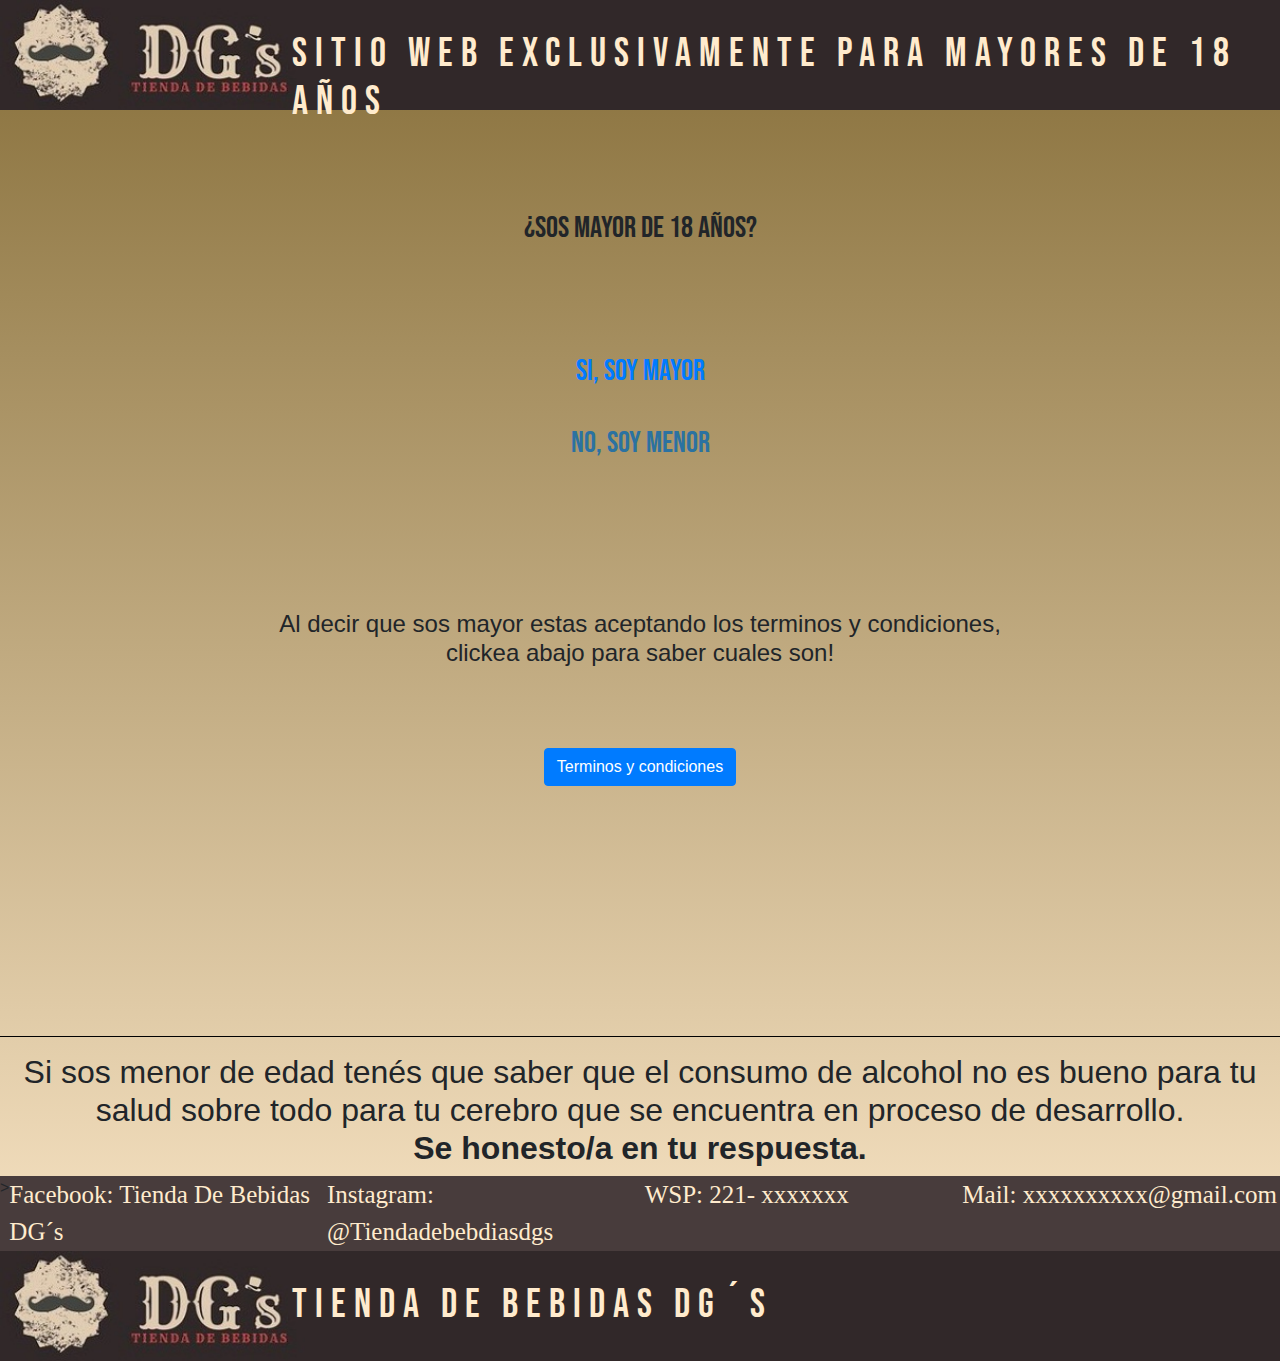
<file: index.html>
<!DOCTYPE html>
<html lang="en">
<head>
    <meta charset="UTF-8">
    <meta http-equiv="X-UA-Compatible" content="IE=edge">
    <meta name="viewport" content="width=device-width, initial-scale=1.0">
    <meta name="keywords" content="alcohol, bebidas, venta, barato, fernet, vodka, gin, vinos, tienda, botella, cerveza">
    <meta name="description" content="Tienda de Bebidas DG´s ofrece una alta variedad de productos al mejor precio del mercado, dentro de la pagina podrás encontrar la bebida que buscas al mejor precio. ">
    <link rel="stylesheet" href="pgs/formato.css">
    <link rel="preconnect" href="https://fonts.googleapis.com">
    <link rel="preconnect" href="https://fonts.gstatic.com" crossorigin>
    <link href="https://fonts.googleapis.com/css2?family=Bebas+Neue&display=swap" rel="stylesheet">
    <link href="https://fonts.googleapis.com/css2?family=Bebas+Neue&family=IM+Fell+English+SC&display=swap" rel="stylesheet">
    <link rel="stylesheet" href="https://maxcdn.bootstrapcdn.com/bootstrap/4.5.2/css/bootstrap.min.css">
    <script src="https://ajax.googleapis.com/ajax/libs/jquery/3.5.1/jquery.min.js"></script>
    <script src="https://cdnjs.cloudflare.com/ajax/libs/popper.js/1.16.0/umd/popper.min.js"></script>
    <script src="https://maxcdn.bootstrapcdn.com/bootstrap/4.5.2/js/bootstrap.min.js"></script>
    <link rel="shortcut icon" href="img/botella-de-cerveza.png">
    <title>Sos Mayor de 18 años?</title>
  <style>

    </style>
</head>
<body class="body">
    <section class="sectioninicial">
        <div class="izqlogo">
        <img src="img/dgs.jpg" alt="logo" >
        </div>
        <div class="izqtitulo">
        <h1 class="h1"> Sitio web exclusivamente para mayores de 18 años </h1> 
        </div>
        
    </section>
    <center>
    <h2 class="label2 ">¿Sos mayor de 18 años?</h2><br><br><br><br>
    <h2 class= for="SI"> <a href="pgs/indexproyecto.html" class="tamaño "> Si, soy mayor</a></h2> <br>
     <button class="label button" for="NO" data-toggle="modal" data-target="#myModal"> No, soy menor</button>
    </center>
    <div class="container ">
        
        
        </button>
      
        <!-- The Modal -->
        <div class="modal" id="myModal">
          <div class="modal-dialog">
            <div class="modal-content">
            
              <!-- Modal Header -->
              <div class="modal-header">
                <h4 class="modal-title">Lo sentimos!</h4>
                <button type="button" class="close" data-dismiss="modal">&times;</button>
              </div>
              
              <!-- Modal body -->
              <div class="modal-body">
                Esta pagina es exclusivamente para mayores de 18 años
              </div>
              
              <!-- Modal footer -->
              <div class="modal-footer">
                <button type="button" class="btn btn-danger" data-dismiss="modal">Close</button>
              </div>
              
            </div>
          </div>
        </div>
        
      </div>
   <center> <div class="container">
        <br><br><br><br><br><br>
<h4>Al decir que sos mayor estas aceptando los terminos y condiciones, <br>clickea abajo para saber cuales son!</h4>
       <br><br><br><button type="button" class="btn btn-primary" data-toggle="collapse" data-target="#demo">Terminos y condiciones</button>
        <div id="demo" class="collapse">
         Lorem ipsum dolor, sit amet consectetur adipisicing elit. Cum similique dignissimos repellat pariatur consectetur, eius libero molestias, eaque ad ipsum voluptatibus consequuntur. Eum, iste aspernatur impedit ullam quibusdam facere, animi repudiandae, explicabo ducimus eaque adipisci totam voluptatem! Nostrum ab laboriosam minus voluptatibus ea! Enim temporibus aperiam quam necessitatibus reiciendis autem ullam dolorum quibusdam eligendi omnis quisquam ut a veniam totam, modi iure excepturi odit vitae doloribus vel, quidem repellendus. Possimus quaerat iure vitae consequatur quam unde perspiciatis molestias quia. Modi, iusto dolorem quod tenetur autem impedit repellat vero? Tenetur pariatur qui suscipit sequi nihil itaque a doloremque laudantium. Unde praesentium vero excepturi, molestiae a sed perferendis ad, esse error, suscipit optio tempore asperiores dignissimos vel fuga exercitationem! Voluptatem autem, quasi dignissimos, nam sunt tempora provident qui necessitatibus delectus iure eligendi odit assumenda fuga et obcaecati reprehenderit praesentium doloremque nemo deleniti blanditiis commodi ipsa! Nemo tempore sequi nesciunt est, iure autem!
        </div>
      </div>
    </center>
    <hr color="black" class="hr">
     <center><h2> Si sos menor de edad tenés que saber que el consumo de alcohol no es bueno para tu salud sobre todo para tu cerebro que se encuentra en proceso de desarrollo. <br> <center><strong> Se honesto/a en tu respuesta.</strong></center>
    </h2></center>
 
    <section class="flex1">>
        <div class="div "><a href="https://www.facebook.com/search/top?q=dg%27s%20tienda%20de%20bebidas" class="a a1 "> Facebook: Tienda De Bebidas DG´s</a></div> <div class="div div1"><a href="https://www.instagram.com/tiendadebebidasdgs/?hl=es" class="a a1 "> Instagram: @Tiendadebebdiasdgs</a> </div> <div class="div div1"><a href="" class="a a1 ">WSP: 221- xxxxxxx </a></div> <div class="div div1"><a href="" class="a  "> Mail: xxxxxxxxxx@gmail.com </a></div>
      
    </section>
 
      <section >

      </section>
        <section class="sectioninicial">
        <div class="izqlogo">
          <img src="img/dgs.jpg" alt="logo">
        </div>
          <div class="izqtitulo">
        <h2 class="h1" >Tienda De Bebidas DG´s</h2>
      </div>  
      </section>
        

    
</body>
</html>
</file>
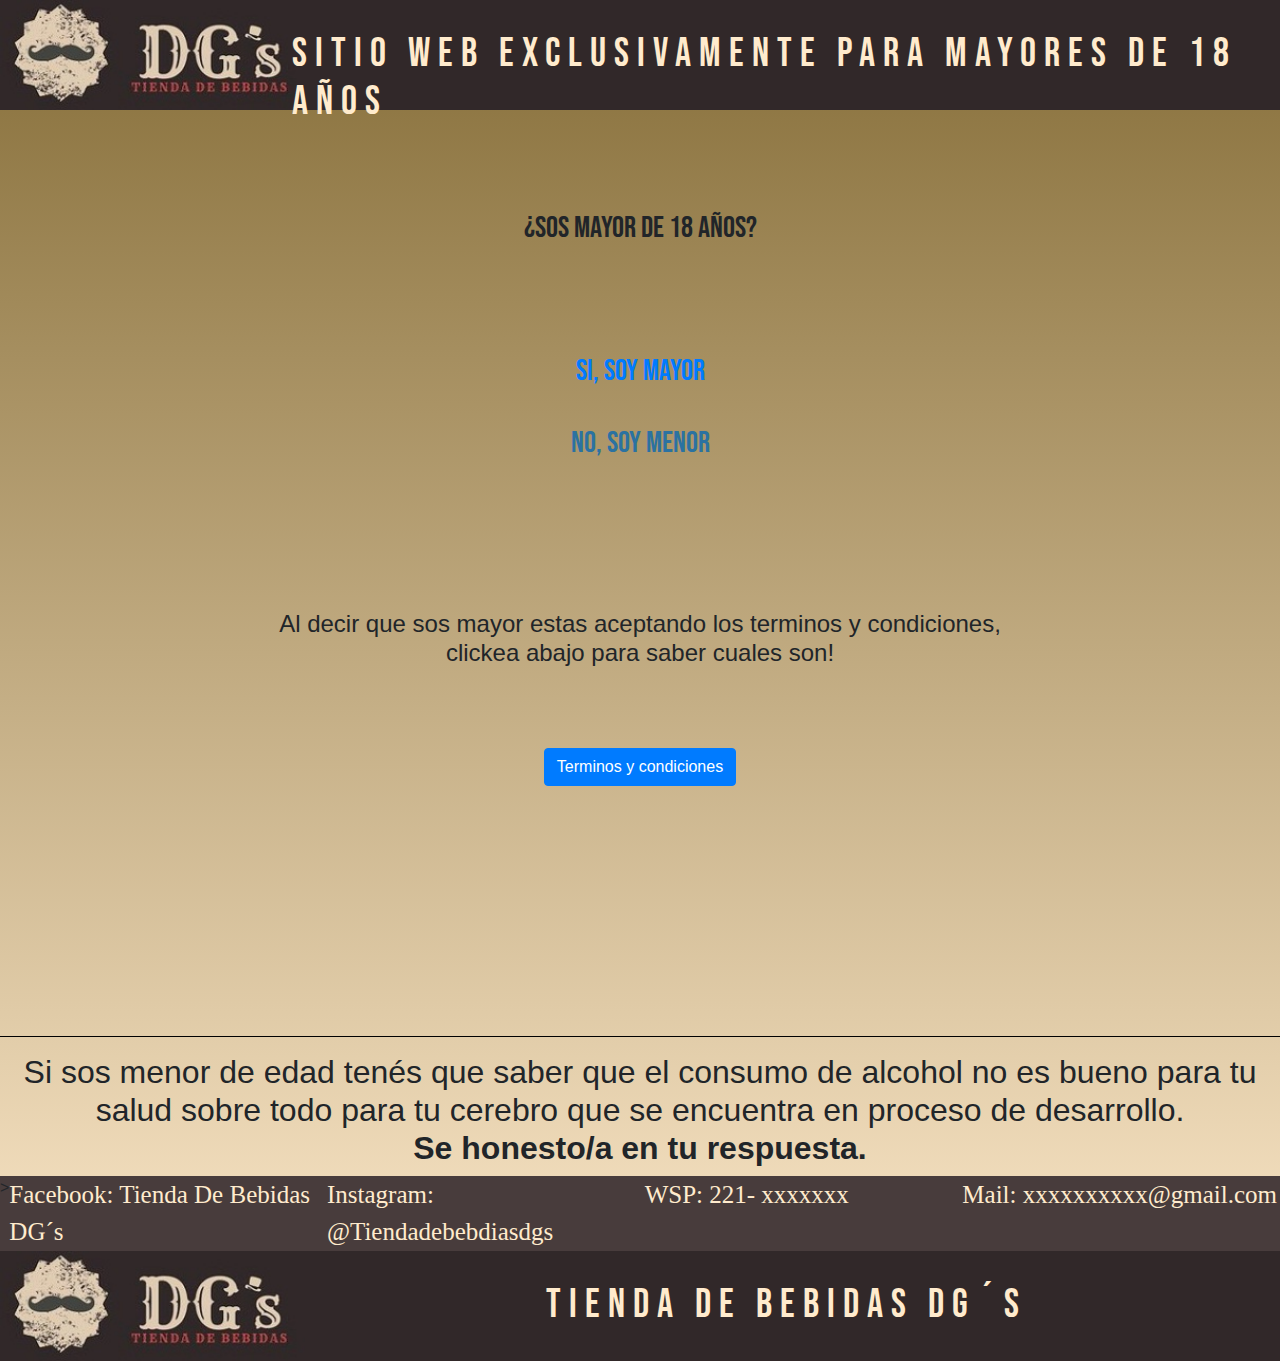
<file: indexinicial.html>
<!DOCTYPE html>
<html lang="en">
<head>
    <meta charset="UTF-8">
    <meta http-equiv="X-UA-Compatible" content="IE=edge">
    <meta name="viewport" content="width=device-width, initial-scale=1.0">
    <meta name="keywords" content="alcohol, bebidas, venta, barato, fernet, vodka, gin, vinos, tienda, botella, cerveza">
    <meta name="description" content="Tienda de Bebidas DG´s ofrece una alta variedad de productos al mejor precio del mercado, dentro de la pagina podrás encontrar la bebida que buscas al mejor precio. ">
    <link rel="stylesheet" href="pgs/formato.css">
    <link rel="preconnect" href="https://fonts.googleapis.com">
    <link rel="preconnect" href="https://fonts.gstatic.com" crossorigin>
    <link href="https://fonts.googleapis.com/css2?family=Bebas+Neue&display=swap" rel="stylesheet">
    <link href="https://fonts.googleapis.com/css2?family=Bebas+Neue&family=IM+Fell+English+SC&display=swap" rel="stylesheet">
    <link rel="stylesheet" href="https://maxcdn.bootstrapcdn.com/bootstrap/4.5.2/css/bootstrap.min.css">
    <script src="https://ajax.googleapis.com/ajax/libs/jquery/3.5.1/jquery.min.js"></script>
    <script src="https://cdnjs.cloudflare.com/ajax/libs/popper.js/1.16.0/umd/popper.min.js"></script>
    <script src="https://maxcdn.bootstrapcdn.com/bootstrap/4.5.2/js/bootstrap.min.js"></script>
    <link rel="shortcut icon" href="img/botella-de-cerveza.png">
    <title>Sos Mayor de 18 años?</title>
  <style>

    </style>
</head>
<body class="body">
    <section class="sectioninicial">
        <div class="izqlogo">
        <img src="img/dgs.jpg" alt="logo" >
        </div>
        <div class="izqtitulo">
        <h1 class="h1"> Sitio web exclusivamente para mayores de 18 años</h1> 
        </div>
        
    </section>
    <center>
    <h2 class="label2 ">¿Sos mayor de 18 años?</h2><br><br><br><br>
    <h2 class= for="SI"> <a href="pgs/indexproyecto.html" class="tamaño "> Si, soy mayor</a></h2> <br>
     <button class="label button" for="NO" data-toggle="modal" data-target="#myModal"> No, soy menor</button>
    </center>
    <div class="container ">
        
        
        </button>
      
        <!-- The Modal -->
        <div class="modal" id="myModal">
          <div class="modal-dialog">
            <div class="modal-content">
            
              <!-- Modal Header -->
              <div class="modal-header">
                <h4 class="modal-title">Lo sentimos!</h4>
                <button type="button" class="close" data-dismiss="modal">&times;</button>
              </div>
              
              <!-- Modal body -->
              <div class="modal-body">
                Esta pagina es exclusivamente para mayores de 18 años
              </div>
              
              <!-- Modal footer -->
              <div class="modal-footer">
                <button type="button" class="btn btn-danger" data-dismiss="modal">Close</button>
              </div>
              
            </div>
          </div>
        </div>
        
      </div>
   <center> <div class="container">
        <br><br><br><br><br><br>
<h4>Al decir que sos mayor estas aceptando los terminos y condiciones, <br>clickea abajo para saber cuales son!</h4>
       <br><br><br><button type="button" class="btn btn-primary" data-toggle="collapse" data-target="#demo">Terminos y condiciones</button>
        <div id="demo" class="collapse">
         Lorem ipsum dolor, sit amet consectetur adipisicing elit. Cum similique dignissimos repellat pariatur consectetur, eius libero molestias, eaque ad ipsum voluptatibus consequuntur. Eum, iste aspernatur impedit ullam quibusdam facere, animi repudiandae, explicabo ducimus eaque adipisci totam voluptatem! Nostrum ab laboriosam minus voluptatibus ea! Enim temporibus aperiam quam necessitatibus reiciendis autem ullam dolorum quibusdam eligendi omnis quisquam ut a veniam totam, modi iure excepturi odit vitae doloribus vel, quidem repellendus. Possimus quaerat iure vitae consequatur quam unde perspiciatis molestias quia. Modi, iusto dolorem quod tenetur autem impedit repellat vero? Tenetur pariatur qui suscipit sequi nihil itaque a doloremque laudantium. Unde praesentium vero excepturi, molestiae a sed perferendis ad, esse error, suscipit optio tempore asperiores dignissimos vel fuga exercitationem! Voluptatem autem, quasi dignissimos, nam sunt tempora provident qui necessitatibus delectus iure eligendi odit assumenda fuga et obcaecati reprehenderit praesentium doloremque nemo deleniti blanditiis commodi ipsa! Nemo tempore sequi nesciunt est, iure autem!
        </div>
      </div>
    </center>
    <hr color="black" class="hr">
     <center><h2> Si sos menor de edad tenés que saber que el consumo de alcohol no es bueno para tu salud sobre todo para tu cerebro que se encuentra en proceso de desarrollo. <br> <center><strong> Se honesto/a en tu respuesta.</strong></center>
    </h2></center>
 
    <section class="flex1">>
        <div class="div "><a href="https://www.facebook.com/search/top?q=dg%27s%20tienda%20de%20bebidas" class="a a1 "> Facebook: Tienda De Bebidas DG´s</a></div> <div class="div div1"><a href="https://www.instagram.com/tiendadebebidasdgs/?hl=es" class="a a1 "> Instagram: @Tiendadebebdiasdgs</a> </div> <div class="div div1"><a href="" class="a a1 ">WSP: 221- xxxxxxx </a></div> <div class="div div1"><a href="" class="a  "> Mail: xxxxxxxxxx@gmail.com </a></div>
      
    </section>
    <center>
      <section >

      </section>
        <section class="sectioninicial">
        <div class="izqlogo">
          <img src="img/dgs.jpg" alt="logo">
        </div>
          <div class="izqtitulo">
        <h2 class="h1" >Tienda De Bebidas DG´s</h2>
      </div>  
      </section>
        </center>
       

    
</body>
</html>
</file>
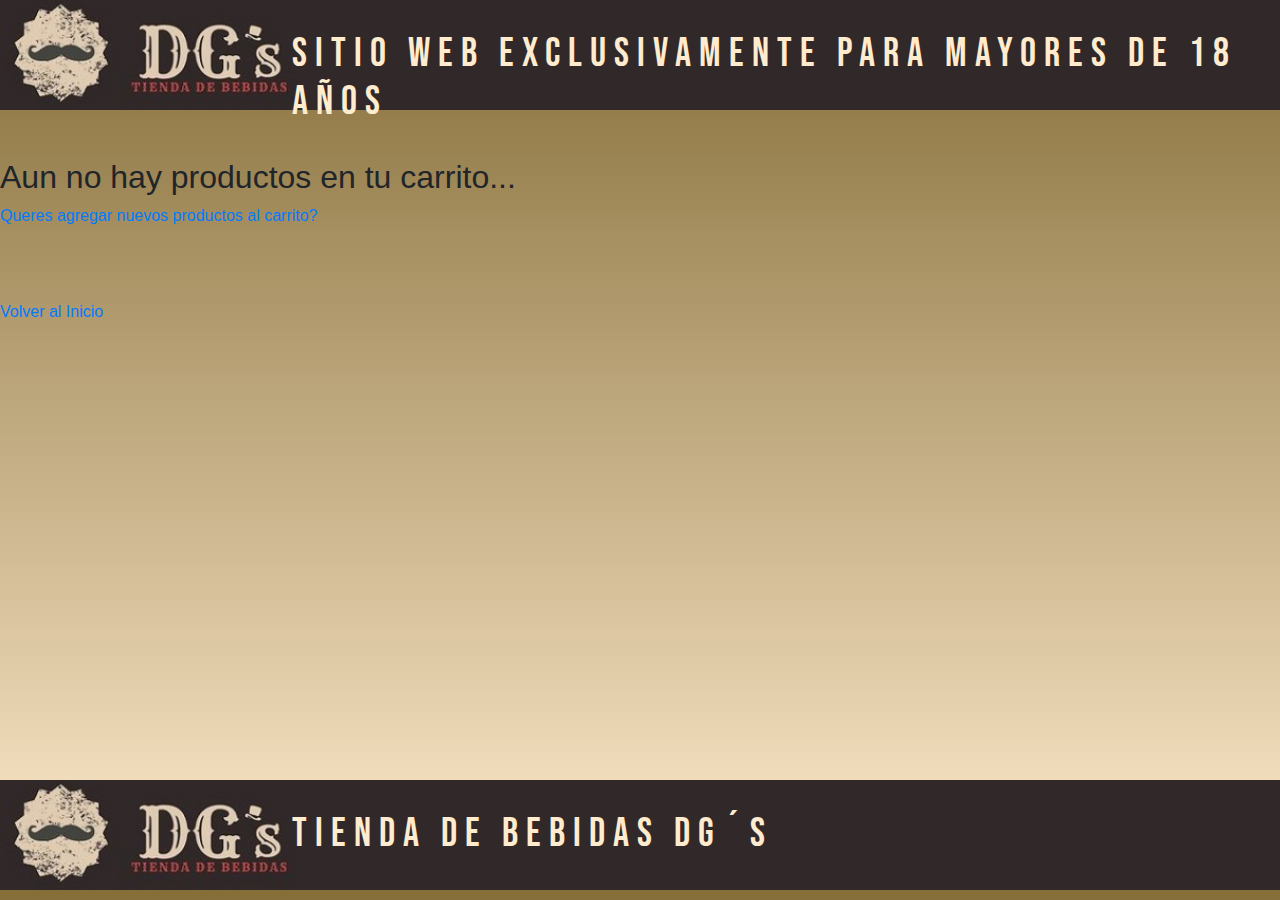
<file: pgs/Carrito.html>
<!DOCTYPE html>
<html lang="en">
<head>
    <meta charset="UTF-8">
    <meta http-equiv="X-UA-Compatible" content="IE=edge">
    <meta name="viewport" content="width=device-width, initial-scale=1.0">
    <link rel="stylesheet" href="formato.css">
    <link rel="preconnect" href="https://fonts.googleapis.com">
    <link rel="preconnect" href="https://fonts.gstatic.com" crossorigin>
    <link href="https://fonts.googleapis.com/css2?family=Bebas+Neue&display=swap" rel="stylesheet">
    <link href="https://fonts.googleapis.com/css2?family=Bebas+Neue&family=IM+Fell+English+SC&display=swap" rel="stylesheet">
    <link rel="stylesheet" href="https://maxcdn.bootstrapcdn.com/bootstrap/4.5.2/css/bootstrap.min.css">
    <script src="https://ajax.googleapis.com/ajax/libs/jquery/3.5.1/jquery.min.js"></script>
    <script src="https://cdnjs.cloudflare.com/ajax/libs/popper.js/1.16.0/umd/popper.min.js"></script>
    <script src="https://maxcdn.bootstrapcdn.com/bootstrap/4.5.2/js/bootstrap.min.js"></script>
    <link rel="shortcut icon" href="img/botella-de-cerveza.png">
    <title>Carrito</title>
    <style>
          
    </style>
</head>
<body class="body">
    <section class="sectioninicial">
        <div class="izqlogo">
        <img src="img/dgs.jpg" alt="logo" >
        </div>
        <div class="izqtitulo">
          <h1 class="h1"> Sitio web exclusivamente para mayores de 18 años</h1> 
          </div>
    </section>
       <br><br> <h2>Aun no hay productos en tu carrito...</h2>
       <div class="containe">
        
        <a href="#" data-toggle="popover" title="" data-content="Clickea en volver a inicio y agregá los productos que quieras!">Queres agregar nuevos productos al carrito?</a>
      </div>   
      <br><br><br><a href="indexproyecto.html">Volver al Inicio</a>
       <br><br><br><br><br><br><br><br><br><br><br><br><br><br><br><br><br><br><br><br>
    
       <section class="sectioninicial">
        <div class="izqlogo">
        <img src="img/dgs.jpg" alt="logo" >
        </div>
        <div class="izqtitulo">
        <h1 class="h1"> Tienda De Bebidas DG´S</h1> 
        </div>
        </section>
        
        <script>
            $(document).ready(function(){
              $('[data-toggle="popover"]').popover();
            });
            </script>
    
</body>
</html>
</file>
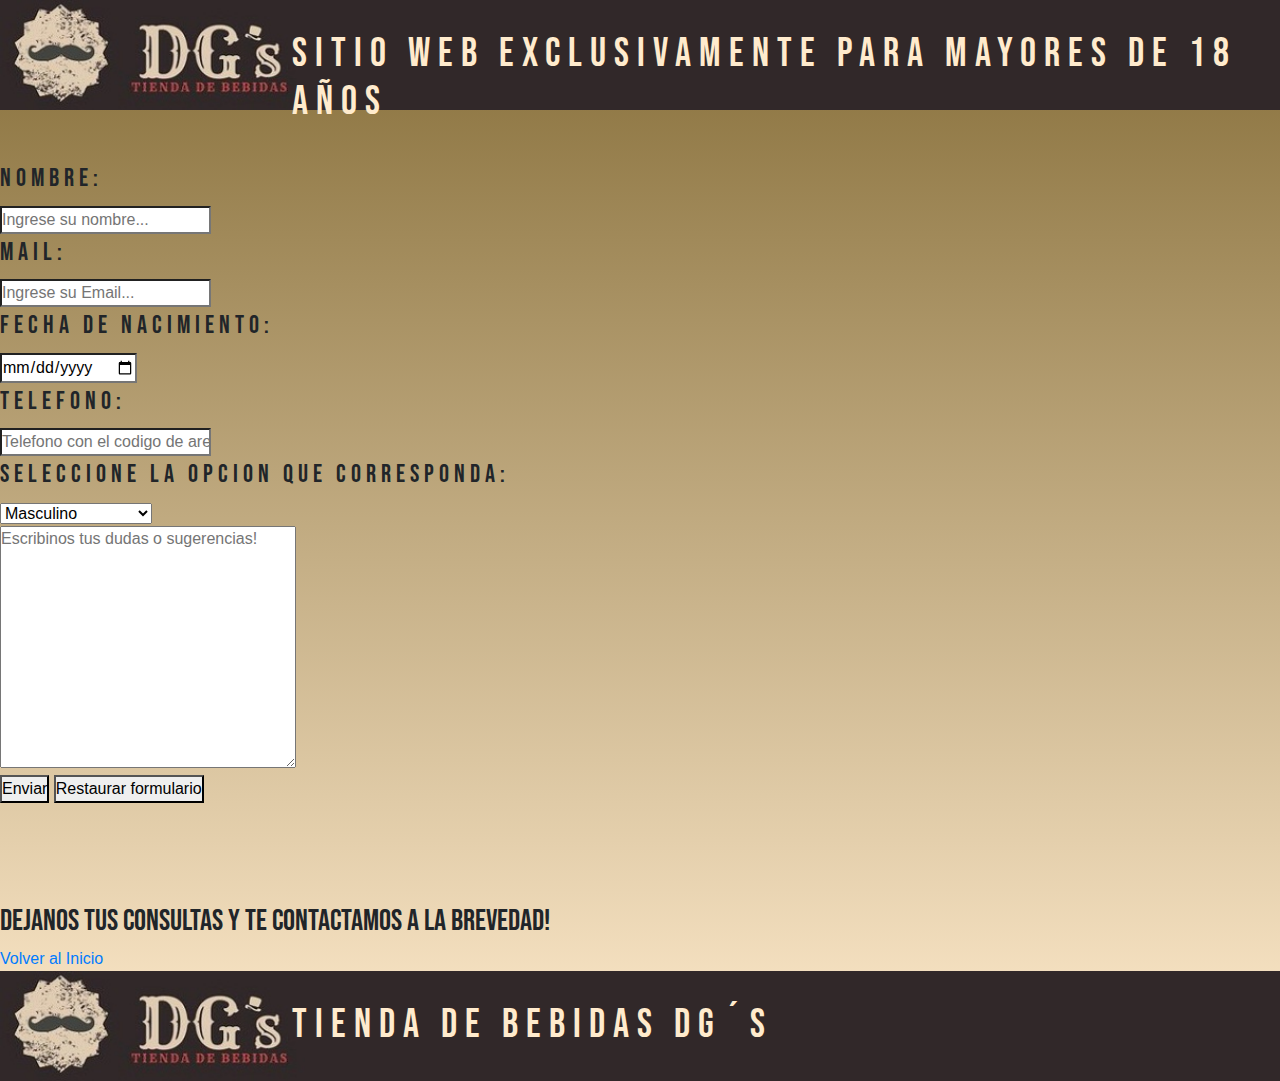
<file: pgs/Contacto.html>
<!DOCTYPE html>
<html lang="en">
<head>
    <meta charset="UTF-8">
    <meta http-equiv="X-UA-Compatible" content="IE=edge">
    <meta name="viewport" content="width=device-width, initial-scale=1.0">
    <link rel="stylesheet" href="formato.css">
    <link rel="preconnect" href="https://fonts.googleapis.com">
    <link rel="preconnect" href="https://fonts.gstatic.com" crossorigin>
    <link href="https://fonts.googleapis.com/css2?family=Bebas+Neue&display=swap" rel="stylesheet">
    <link href="https://fonts.googleapis.com/css2?family=Bebas+Neue&family=IM+Fell+English+SC&display=swap" rel="stylesheet">
    <link rel="stylesheet" href="https://maxcdn.bootstrapcdn.com/bootstrap/4.5.2/css/bootstrap.min.css">
    <script src="https://ajax.googleapis.com/ajax/libs/jquery/3.5.1/jquery.min.js"></script>
    <script src="https://cdnjs.cloudflare.com/ajax/libs/popper.js/1.16.0/umd/popper.min.js"></script>
    <script src="https://maxcdn.bootstrapcdn.com/bootstrap/4.5.2/js/bootstrap.min.js"></script>
    <link rel="shortcut icon" href="img/botella-de-cerveza.png">
    <title>Pagina Principal </title>
<title>Contacto</title>


</head>
<body class="body">
    <section class="sectioninicial">
        <div class="izqlogo">
        <img src="img/dgs.jpg" alt="logo" >
        </div>
        <div class="izqtitulo">
        <h1 class="h1"> Sitio web exclusivamente para mayores de 18 años</h1> 
        </div>
        
    </section>
        <section class="tabla">
            <form >
           <fieldset>
       <label class="label1" for="Nombre">Nombre:</label><br>
       <input type="text"name="Nombre" placeholder="Ingrese su nombre..."><br>
       <label class="label1" for="Mail"> Mail:</label><br>
        <input type="text" name="Mail" placeholder="Ingrese su Email..."><br>
        <label class="label1" for="Fecha de Nacimiento">Fecha de Nacimiento:</label><br>
       <input type="date" name="Fecha de Nacimiento"><br>
       <label class="label1" for="Telefono">Telefono:</label><br>
       <input type="text" name="Teléfono" placeholder="Telefono con el codigo de area y sin el 15..."><br>
       <label  class="label1"for="Sexo"> Seleccione la opcion que corresponda:</label><br>
        <select name="Sexo" >
            <option value="Masculino">Masculino</option>
            <option value="Femenino">Femenino</option>
            <option value="Otro">Otro</option>
            <option value="Prefiero no decirlo">Prefiero no decirlo</option>
        </select><br>
        <textarea name="" id="" cols="30" rows="10" placeholder="Escribinos tus dudas o sugerencias!"></textarea><br>
        <input type="submit" value="Enviar"> <input type="reset" value="Restaurar formulario"><br>
       </fieldset>
        
        <h2 class="label2">Dejanos tus consultas y te contactamos a la brevedad!</h2>
    </form>
    <a href="indexproyecto.html"> Volver al Inicio    </a>
    <section class="sectioninicial">
        <div class="izqlogo">
        <img src="img/dgs.jpg" alt="logo" >
        </div>
        <div class="izqtitulo">
        <h1 class="h1"> Tienda De Bebidas DG´S</h1> 
        </div>
        
    </section>
</body>
</html>
</file>
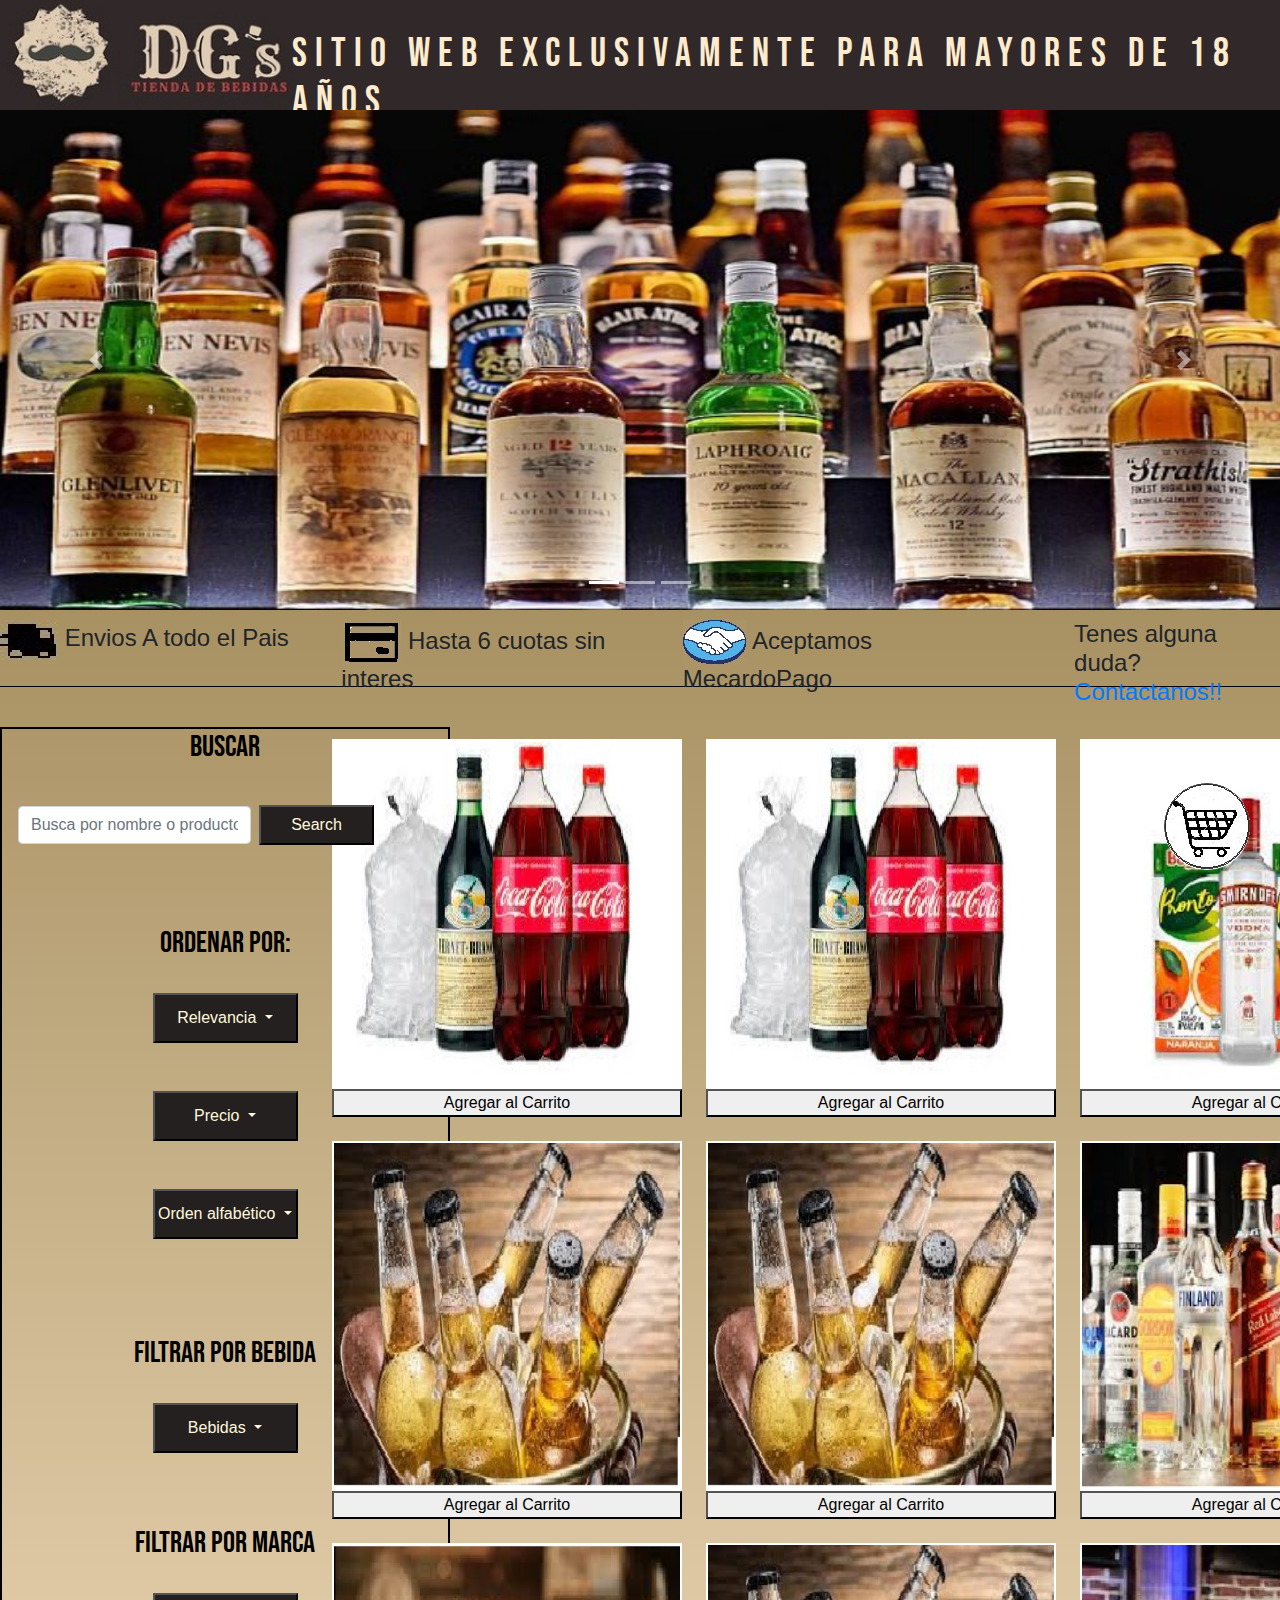
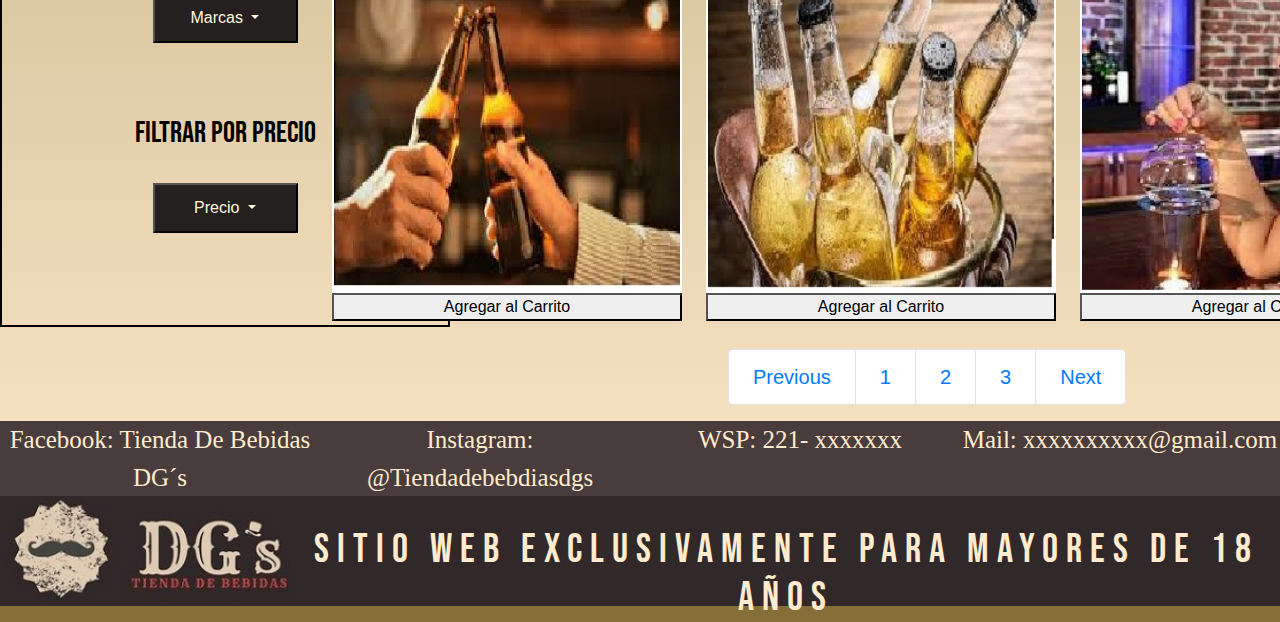
<file: pgs/indexproyecto.html>
<!DOCTYPE html>
<html lang="en">
<head>
    <meta charset="UTF-8">
    <meta http-equiv="X-UA-Compatible" content="IE=edge">
    <meta name="viewport" content="width=device-width, initial-scale=1.0">
    <link rel="stylesheet" href="formato.css">
    <link rel="preconnect" href="https://fonts.googleapis.com">
    <link rel="preconnect" href="https://fonts.gstatic.com" crossorigin>
    <link href="https://fonts.googleapis.com/css2?family=Bebas+Neue&display=swap" rel="stylesheet">
    <link href="https://fonts.googleapis.com/css2?family=Bebas+Neue&family=IM+Fell+English+SC&display=swap" rel="stylesheet">
    <link rel="stylesheet" href="https://maxcdn.bootstrapcdn.com/bootstrap/4.5.2/css/bootstrap.min.css">
    <script src="https://ajax.googleapis.com/ajax/libs/jquery/3.5.1/jquery.min.js"></script>
    <script src="https://cdnjs.cloudflare.com/ajax/libs/popper.js/1.16.0/umd/popper.min.js"></script>
    <script src="https://maxcdn.bootstrapcdn.com/bootstrap/4.5.2/js/bootstrap.min.js"></script>
    <link rel="shortcut icon" href="img/botella-de-cerveza.png">
    <title>Pagina Principal </title>
  
</head>
<body class="body">
    <section class="sectioninicial">
        <div class="izqlogo">
        <img src="img/dgs.jpg" alt="logo" >
        </div>
        <div class="izqtitulo">
        <h1 class="h1"> Sitio web exclusivamente para mayores de 18 años</h1> 
        </div>
        
    </section>
    <a href="Carrito.html"> <img src="img/carritoredondo.jpg" alt="" class="imgredonda"></a>
    
    <div id="demo" class="carousel slide" data-ride="carousel">

        <!-- Indicators -->
        <ul class="carousel-indicators">
          <li data-target="#demo" data-slide-to="0" class="active"></li>
          <li data-target="#demo" data-slide-to="1"></li>
          <li data-target="#demo" data-slide-to="2"></li>
        </ul>
        
        <!-- The slideshow -->
        <div class="carousel-inner">
          <div class="carousel-item active">
            <img src="img/imagen6.jpg" alt="Los Angeles" width="1100" height="500">
          </div>
          <div class="carousel-item">
            <img src="img/chicago.jpg" alt="Chicago" width="1100" height="500">
          </div>
          <div class="carousel-item">
            <img src="img/ny.jpg" alt="New York" width="1100" height="500">
          </div>
        </div>
        
        <!-- Left and right controls -->
        <a class="carousel-control-prev" href="#demo" data-slide="prev">
          <span class="carousel-control-prev-icon"></span>
        </a>
        <a class="carousel-control-next" href="#demo" data-slide="next">
          <span class="carousel-control-next-icon"></span>
        </a>
      </div>
         <div class="barra">
          <h4 class="h11"><img src="img/Envio2.jpg" alt="">  Envios A todo el Pais</h4>
        <h4 class="h10"><img src="img/Tarjeta.jpg" alt=""> Hasta 6 cuotas sin interes</h4>
        <h4 class="h10"><img src="img/mercadopago.jpg" alt=""> Aceptamos MecardoPago</h4>
        <h4 class="margen"> Tenes alguna duda?<a href="Contacto.html" class=""> <br> Contactanos!!</a> </h4>
         </div>
         <hr color="black">
    <br>
    
       <center>
           <section class="flex">
          <fieldset><div class="cuarto cuadro"> 
              <h3 class="label">Buscar</h3><br><nav class="navbar navbar-expand-sm anc ">
            <form class="form-inline" action="/action_page.php">
              <input class="form-control mr-sm-2 ancho" type="text" placeholder="Busca por nombre o producto">
              <button class="boton5 btn-succes" type="submit">Search</button> </nav></form>
              <br><br><br>
              <h3 class="label"> Ordenar por:</h3> <br>
              <div class="dropdown block">
                  <button type="button" class="boton4 dropdown-toggle" data-toggle="dropdown">
                    Relevancia
                  </button> <br> <br><br>
                  <div class="dropdown-menu">
                    <a class="dropdown-item" href="#">Del mas relevante al menos</a>
                    <a class="dropdown-item" href="#">Del menos relevante al mas</a>
                  
                  </div>
                  <div class="dropdown block">
                    <button type="button" class="boton4  dropdown-toggle" data-toggle="dropdown">
                      Precio
                    </button> <br> <br><br>
                    <div class="dropdown-menu">
                      <a class="dropdown-item" href="#">Del mas Caro al menos</a>
                      <a class="dropdown-item" href="#">Del mas Barato al menos</a>
                    
                    </div>
                    <div class="dropdown block">
                      <button type="button" class="boton4  dropdown-toggle" data-toggle="dropdown">
                        Orden alfabético
                      </button> <br> <br><br>
                      <div class="dropdown-menu">
                        <a class="dropdown-item" href="#">De A a Z</a>
                        <a class="dropdown-item" href="#">De Z a A</a>
                      
                      </div>
                  <br><br>
            </div>
              <h3 class="label"> Filtrar por Bebida</h3>
              <br>
              <div class="dropdown block">
                <button type="button" class="boton4 dropdown-toggle" data-toggle="dropdown">
                  Bebidas
                </button>
                <div class="dropdown-menu">
                  <a class="dropdown-item" href="#">Cervezas</a>
                  <a class="dropdown-item" href="#">Vinos</a>
                  <a class="dropdown-item" href="#">Fernet</a>
                  <a class="dropdown-item" href="#">Gin</a>
                  <a class="dropdown-item" href="#">Vodka</a>
                </div> <br><br><br><br>
                <h3 class="label"> Filtrar por Marca</h3> <br>
                <div class="dropdown block">
                    <button type="button" class="boton4  dropdown-toggle" data-toggle="dropdown">
                      Marcas
                    </button> <br>
                    <div class="dropdown-menu">
                      <a class="dropdown-item" href="#">Schneider</a>
                      <a class="dropdown-item" href="#">Heineken</a>
                      <a class="dropdown-item" href="#">Andes</a>
                      <a class="dropdown-item" href="#">Trumpeter</a>
                      <a class="dropdown-item" href="#">Absolut</a>
                    </div>
              </div><br><br><br>
              <h3 class="label"> Filtrar por Precio</h3> <br>
              <div class="dropdown block">
                  <button type="button" class="boton4  dropdown-toggle" data-toggle="dropdown">
                    Precio
                  </button> <br>
                  <div class="dropdown-menu">
                    <a class="dropdown-item" href="#">0$ > x > $200</a>
                    <a class="dropdown-item" href="#">200$ > x > $400</a>
                    <a class="dropdown-item" href="#">400$ > x > $600</a>
                    <a class="dropdown-item" href="#">600$ > x > $800</a>
                    <a class="dropdown-item" href="#">800$ > x </a>
                  </div>
            </div>
            
         </fieldset></div>
            <div class="resto">
        <table class="table table-borderless">
            <thead>
              <tr>
                <th><img  src="img/imagen1.jpg" alt=""  class="imagen"><br><input type="submit" class="input" value="Agregar al Carrito"></th>
                <th><img  src="img/imagen1.jpg" alt=""  class="imagen"><br><input type="submit" class="input" value="Agregar al Carrito"></th>
                <th><img src="img/imagen2.jpg" alt="" class="imagen"><br><input type="submit" class="input" value="Agregar al Carrito"></th>
            </thead>
            <tbody>
              <tr>
                <td><img src="img/imagen4.jpg" alt="" class="imagen"><br><input type="submit" class="input" value="Agregar al Carrito"></td>
                <td><img src="img/imagen4.jpg" alt="" class="imagen"><br><input type="submit" class="input" value="Agregar al Carrito"></td>
                <td><img src="img/imagen5.jpg" alt="" class="imagen"><br><input type="submit" class="input" value="Agregar al Carrito"></td>
              </tr>
              <tr>
                <td><img src="img/imagen7.jpg" alt="" class="imagen"><br><input type="submit" class="input" value="Agregar al Carrito"></td>
                <td><img src="img/imagen4.jpg" alt="" class="imagen"><br><input type="submit" class="input" value="Agregar al Carrito"></td>
                <td><img src="img/imagen8.jpg" alt="" class="imagen"><br><input type="submit" class="input" value="Agregar al Carrito"></td>
              </tr>
         
            </tbody>
          </table>
     
          

      
  
  <ul class="pagination pagination-lg izqlogo">
    <li class="page-item"><a class="page-link" href="#">Previous</a></li>
    <li class="page-item"><a class="page-link" href="#">1</a></li>
    <li class="page-item"><a class="page-link" href="#">2</a></li>
    <li class="page-item"><a class="page-link" href="#">3</a></li>
    <li class="page-item"><a class="page-link" href="#">Next</a></li>
  </ul>

       </section>     
      
    
    <section class="flex1">
        <div class="div "><a href="https://www.facebook.com/search/top?q=dg%27s%20tienda%20de%20bebidas" class="a a1"> Facebook: Tienda De Bebidas DG´s</a></div> <div class="div div1"><a href="https://www.instagram.com/tiendadebebidasdgs/?hl=es" class="a a1"> Instagram: @Tiendadebebdiasdgs</a> </div> <div class="div div1"><a href="" class="a a1">WSP: 221- xxxxxxx </a></div> <div class="div div1"><a href="" class="a a1"> Mail: xxxxxxxxxx@gmail.com </a></div>
      
    </section>
      
    <section class="sectioninicial">
      <div class="izqlogo">
      <img src="img/dgs.jpg" alt="logo" >
      </div>
      <div class="izqtitulo">
      <h1 class="h1"> Sitio web exclusivamente para mayores de 18 años</h1> 
      </div>
      
  </section>
  
</body>
</html>
</file>
<file: pgs/formato.css>
*{
    margin: 0%;
    padding: 0%;
}
@media screen and (max-width: 800px)
{

.h1{display: none;}
.izqlogo{margin-left: 25%;}
.a{display: none;}
.h10{display: none;}
.margen{text-align: center;}
.cuarto{width: 100%;}
.resto{width: 100%;
margin-top: 1200px;
margin-right: 25%;}
ul{margin-left: 250px;}
.flex{margin-left: 15%;}
ul{justify-content: center;}
table {
           width:100%;
           margin-right: px;
       }
       thead {
        display: none;
        text-align:center;
       } 
       thead th:before 
       {
        display: block;
        text-align:left;
        }
       
       tr td:first-child {
          
           font-weight:bold;
           font-size:1.3em;
       }
       tbody td {
           display: block;
           text-align:left;
           margin-right: px;
       }
       tbody td:before {
                     display: block;
           text-align:left;
       }
}

.body
{
    height: 100%;
    background-image: linear-gradient(to top, blanchedalmond  , rgb(134, 110, 57));
    background-size: cover;
    
}
.seccionbaja
{
    height: 250px;
    width: 100%;
    background-image: url(img/fondo1.jpg);
}
.h1
{
   color: blanchedalmond;
   font-family:'Bebas Neue', cursive;    
   font-size: 30px;
}
.hcontacto
{
   color: blanchedalmond;
   font-family:'Bebas Neue', cursive;    
   font-size: 38px;
   margin-left: 80px;
   font-weight: lighter;
}
.hcontacto2
{
   color: blanchedalmond;
   font-family:'Bebas Neue', cursive;    
   font-size: 38px;
   margin-left: 340px;
   font-weight: lighter;
   letter-spacing: 10px;
  margin-top: 25px;
}
.label
{
font-size: 30px;
font-family:'Bebas Neue', cursive;

color: black;
display: block;
align-items: center;
}
.color
{
    background-color: darkorange;
}
.label2
{
font-size: 30px;
font-family: 'Bebas Neue', cursive;
font-weight: lighter;
display: block;
margin-top: 100px;
}
.hr
{
margin-top: 250px;
}
.flex
{display: flex;}
.flex1{
    display: flex;
    background-image: url("img/fondo1.jpg");
    }
.div
{
color: red;
font-family:'Bebas Neue', cursive;
font-family:'IM Fell English SC', serif;
font-size: 25px;
width: 25%;}
.h2
{
letter-spacing: 10px;
margin-top: 35px;
margin-left: 280px;
}
.a
{
color:blanchedalmond ;
}
.a1
:hover{
scale:(1.5)}
.button{
border: none;
background-color: inherit;
color: rgb(43, 114, 161);
}
.button :hover
{
color: tomato;}
.imgredonda
{
    position: fixed;
    bottom: 30px;
    right: 30px;
    border-radius: 50px;
}
.izqlupa
{
margin-left: 0px;
margin-bottom: 0px;
margin-top: 10px;}
.buscar
{
    width: 350px;
    height: 33px;
}
.boton
{
   margin-left: 225px;
    margin-top: 0rem;
    float: left; 
    display: inline;}
 .boton1
{
    height: 33px;
    width: 75px;}
.label1
{
    font-size: 25px;
    font-family: 'Bebas Neue', cursive;
    letter-spacing: 5px;
}
.tamaño {
    font-size: 30px;
    font-family: 'Bebas Neue', cursive}

.imagen
{
        width: 350px;
        height: 350px;
        border: 2px solid white;
}
     .input
    {
        height: 10%;
        width: 350px;
    }
  .input:hover {

color: #121310;
box-shadow: inset 0 0 0 3px #ff0000;
}

input{background-size: cover;}
.carousel-inner img {
    width: 100%;
}
.barra
{
    width: 100%;
    height: 50px;
    margin-top: 10px;
    display: flex;
}
.cuarto
{
    height: auto;
    width: 25%;
    float: left;
}
.resto
{
    height: auto;
    width: 75%;
    float: right;
}
.cuadro
{
    border: 2px solid black;
    width: 50vh;
    height: 1200px;
}
.ancho
{
    width: 500px;
}
.boton4
{
  background-color: rgb(36, 32, 32);
color: cornsilk;
height: 50px;
width: 145px;
}
.boton5
{

  background-color: rgb(36, 32, 32);
color: cornsilk;
height: 40px;
width: 115px;}
.h10
{
  width: 28%;
  height: auto;
}
.h11
{
  width: 28%;
  height: auto;
}
.margen
{
  margin-left: 50px;
  float: right;
}
    .sectioninicial
    {
        background-image: url(img/fondo.jpg);
        height: 110px;
        width: 100%;
        display: flex;
        margin-top: 0vh;
    }
    .izqtitulo
    {
        width: 85%;
        letter-spacing: 8px;
        margin-left: 100px;
        margin-top: 30px;
    }
    .tabla
{
    margin-top: 50px;
}
    .izqlogo
{height: auto;
 width: 15%;
 display: flex;}
.chek
{width: 17px;
height: 17px;}
.etiqueta
{font-size: 25px;}
img :hover
{
height: 100px;
width: 100px;}
.input:hover {
background: rgba(201, 166, 166, 0);
color: #121310;
box-shadow: inset 0 0 0 3px #ff0000}
.foto:hover .imagen {-webkit-transform:scale(1.3);transform:scale(1.3);}
.foto {overflow:hidden;}
</file>
